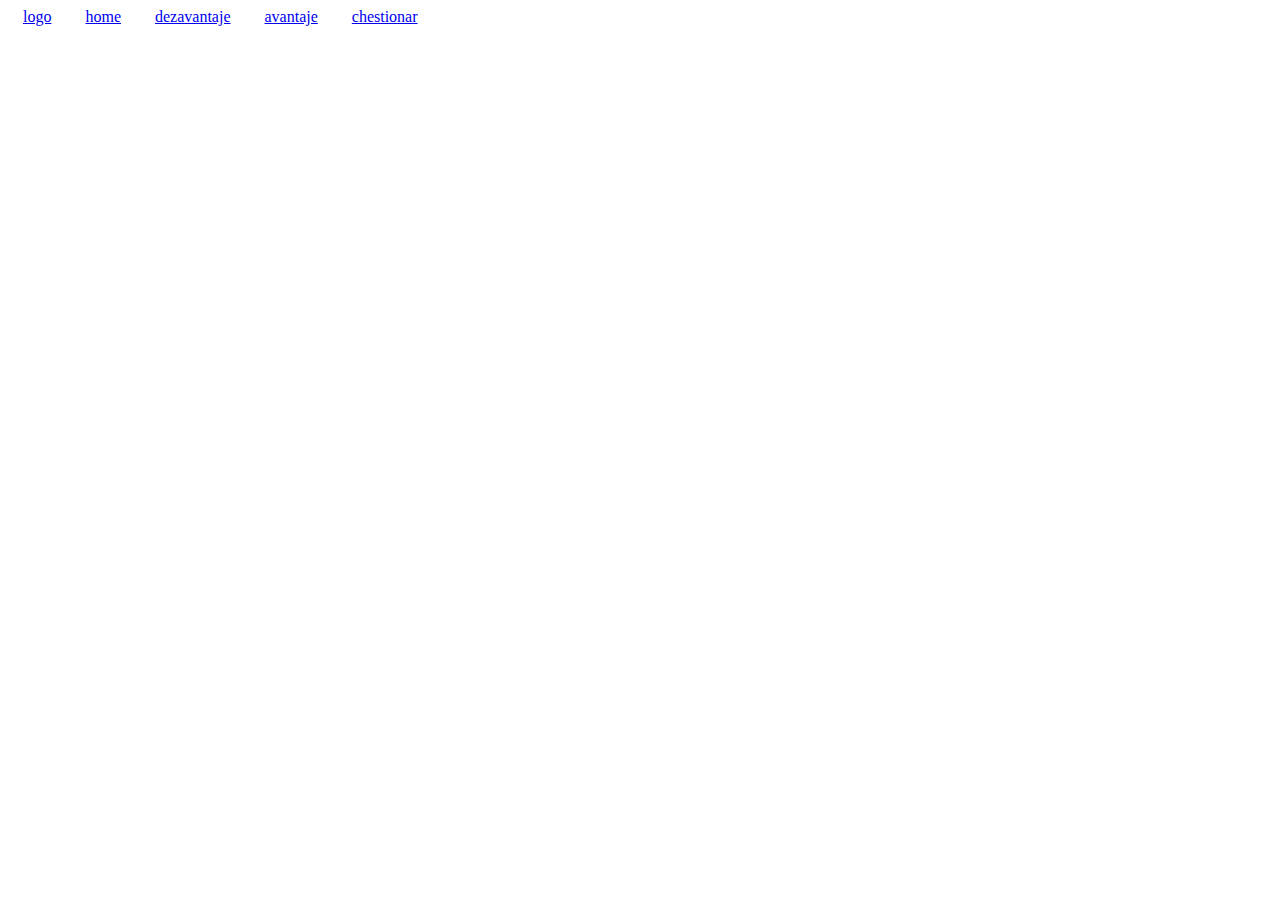
<file: index.html>
<!DOCTYPE html>
<html>
<head>
    <link rel="stylesheet" herf="style.css">
    <title>minge de fotbal</title>
<style>
    .eror2{
margin: 0px 15px  ;
}
</style>
</head>
<body>
    
         <div> 
            <a href="about me.html" class="eror2">logo</a>
            <a href="index.html" class="eror2">home</a>
            <a href="dezavantaje.html" class="eror2">dezavantaje</a>
            <a href="avantaje.html" class="eror2">avantaje</a>
            <a href="index.html" class="eror2">chestionar</a>
            
         </div>
     

</body>
</html>
</file>
